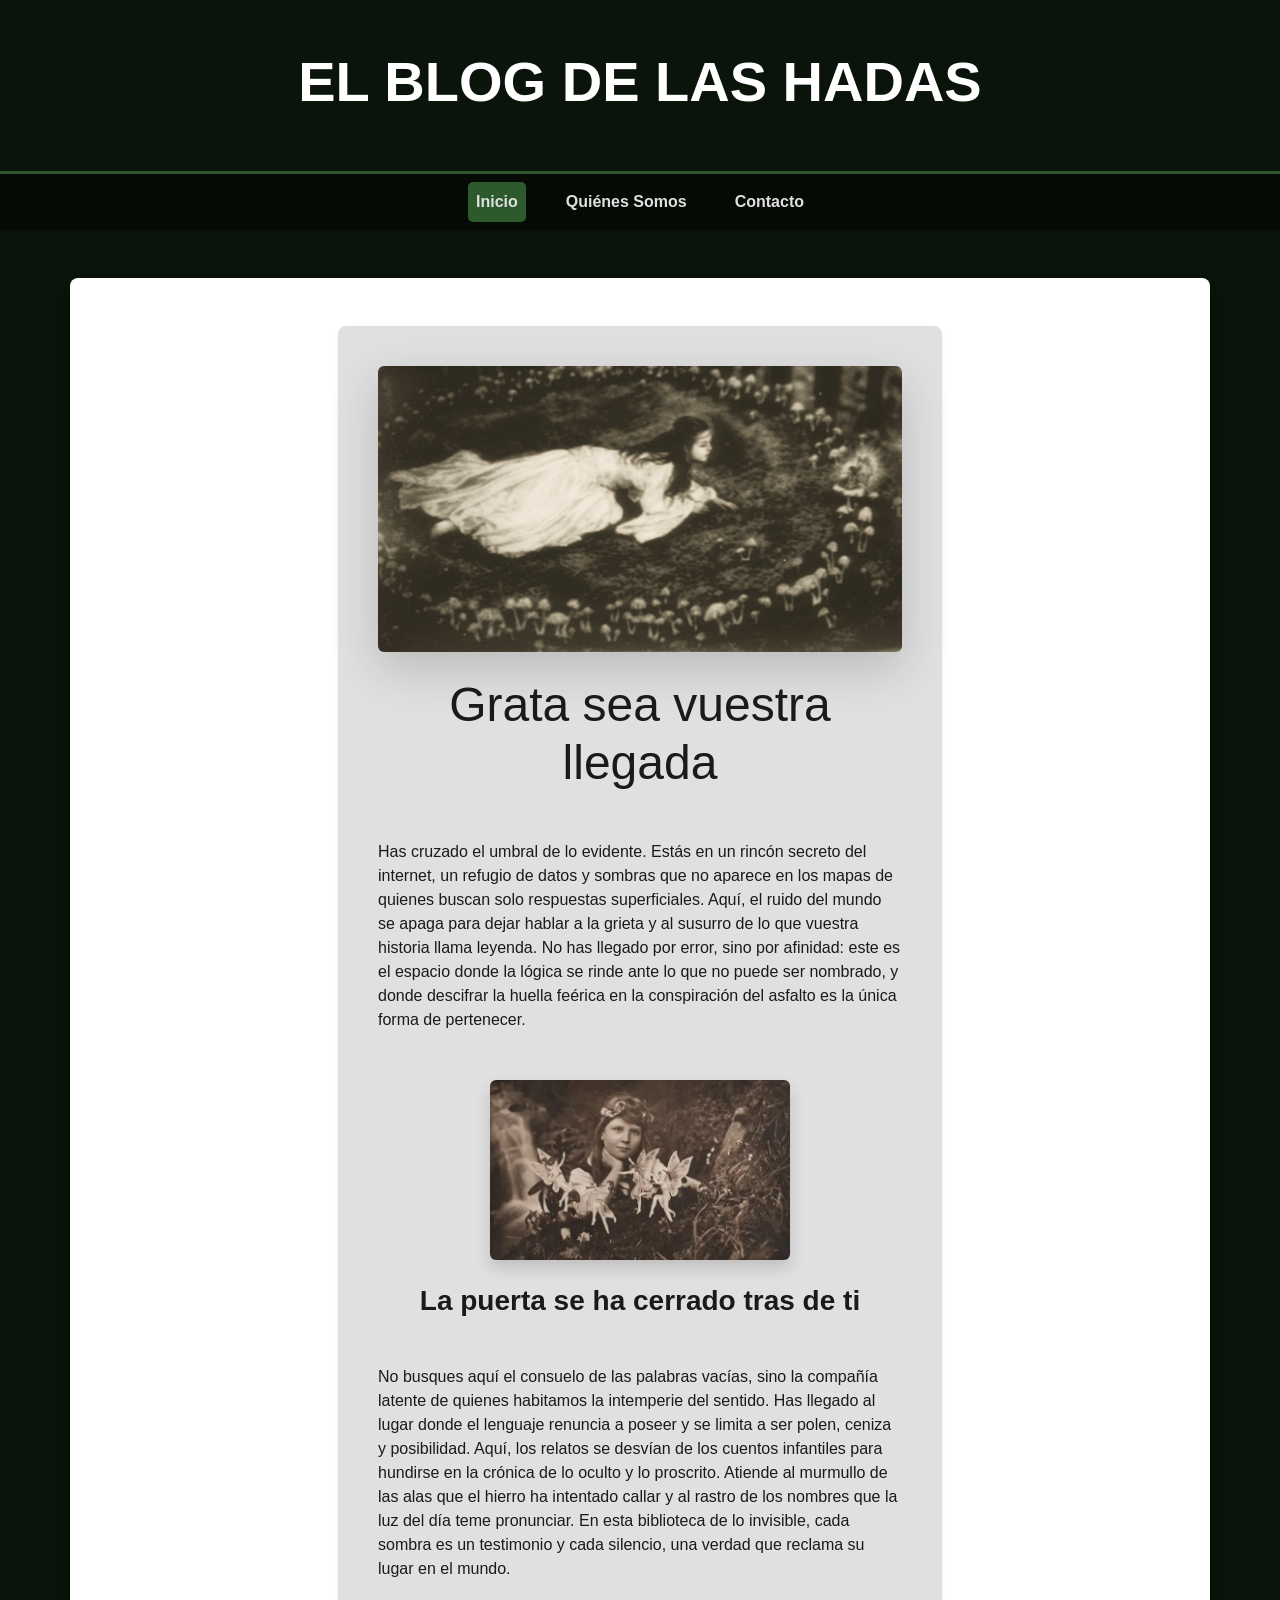
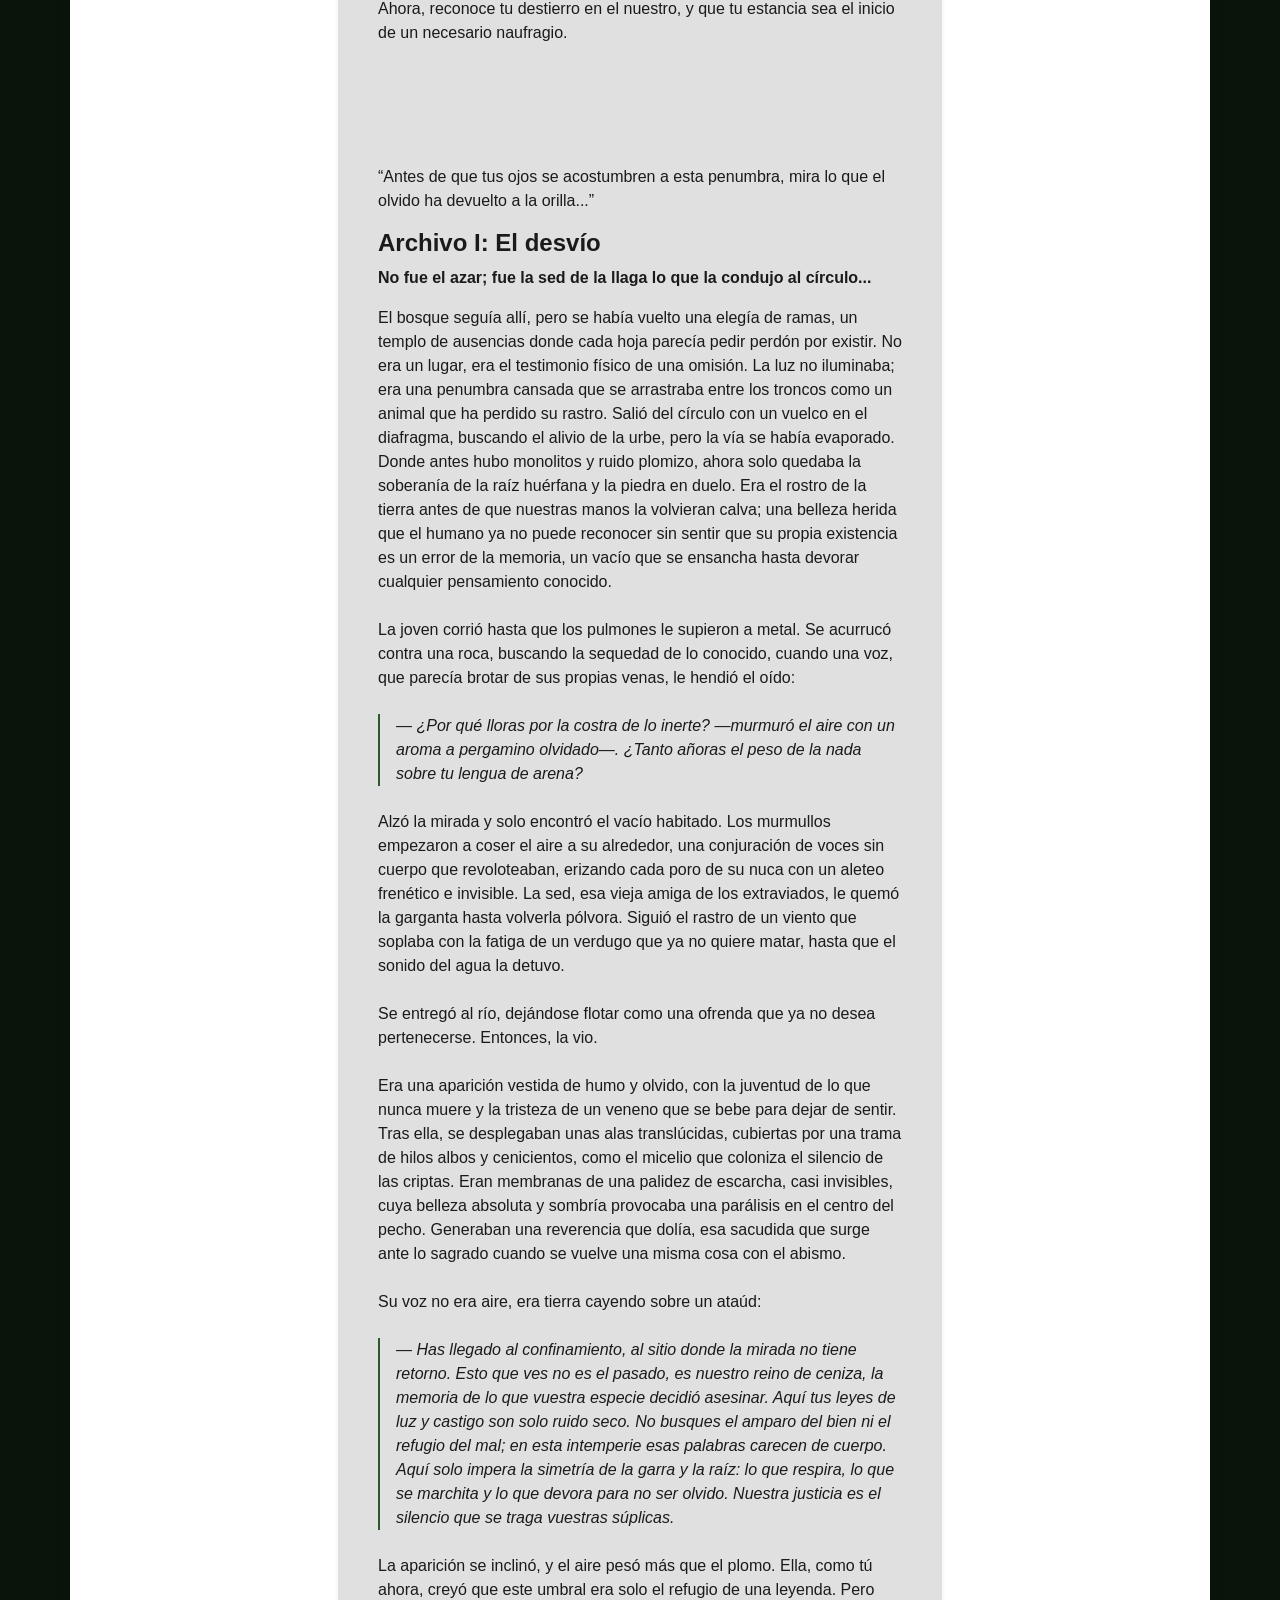
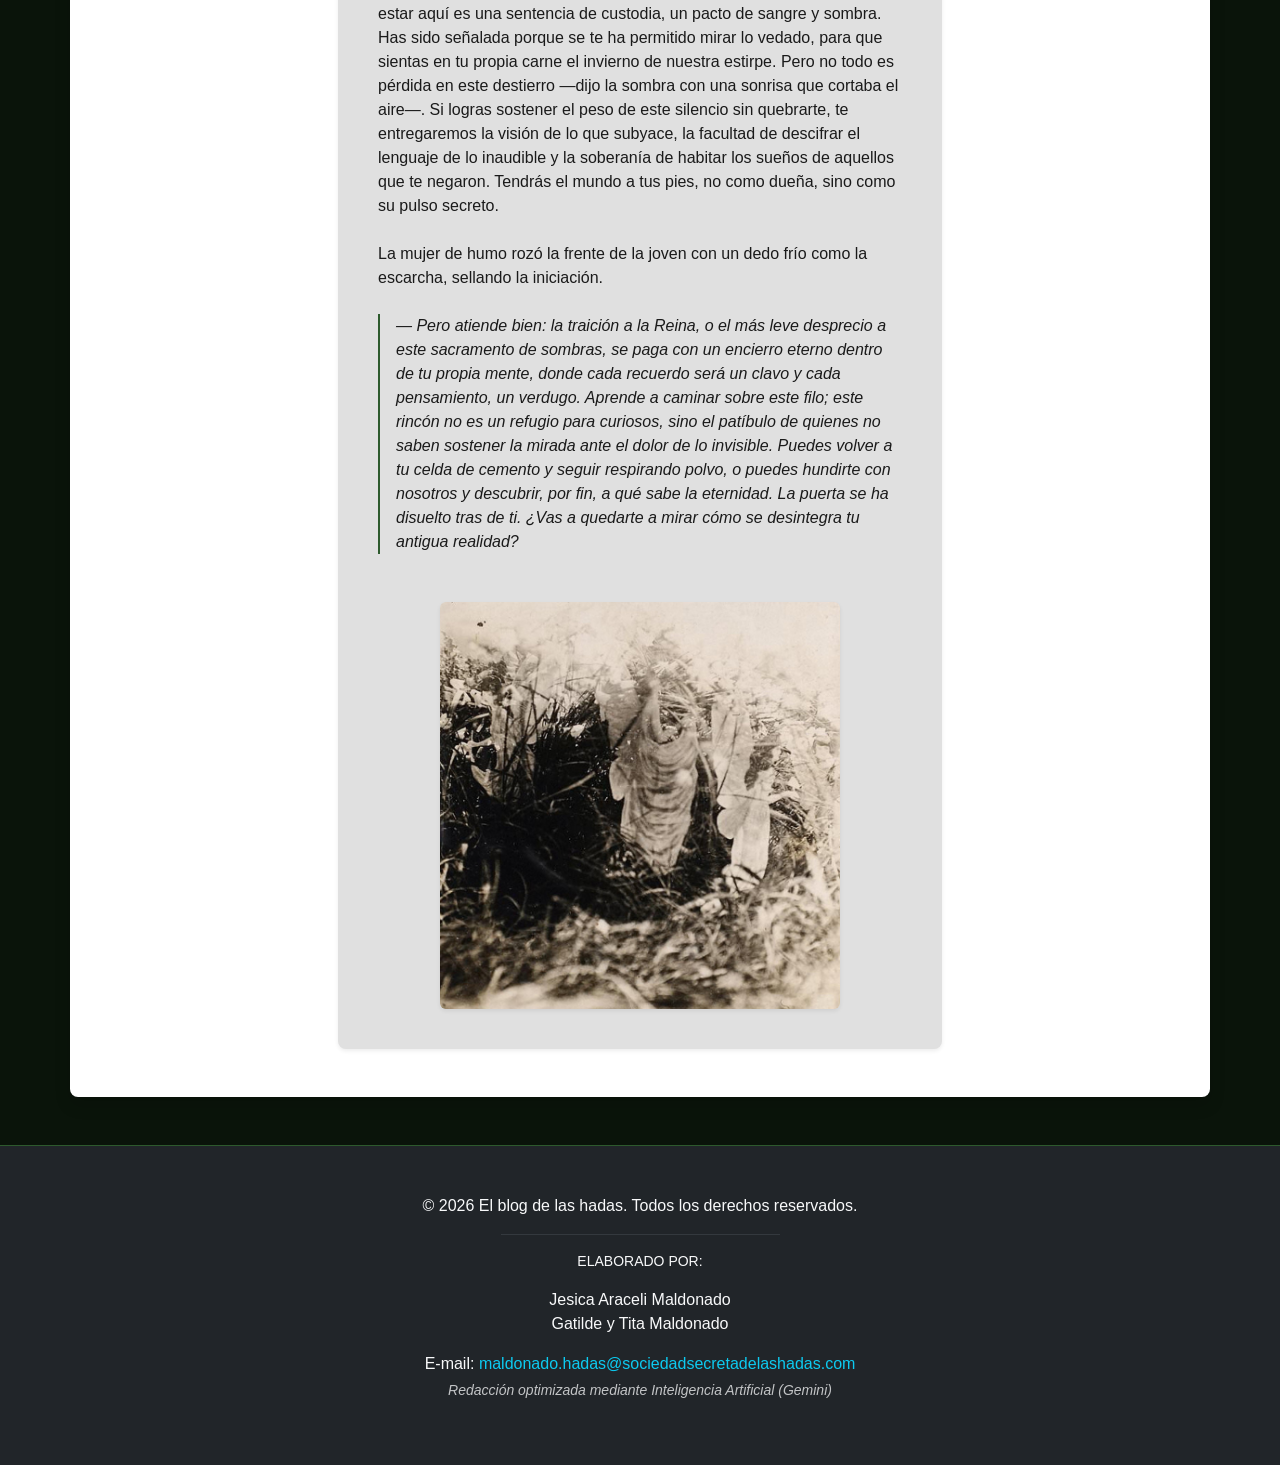
<file: index.html>
<!DOCTYPE html>
<html lang="es">
<head>
    <meta charset="UTF-8">
    <meta name="viewport" content="width=device-width, initial-scale=1.0">
    <title>El blog de las hadas</title>
    <link href="https://cdn.jsdelivr.net/npm/bootstrap@5.3.3/dist/css/bootstrap.min.css" rel="stylesheet">
    <link rel="stylesheet" href="style.css"> 
</head>
<body class="bg-beige"> <header class="py-5 text-center text-white header-bosque">
        <h1 class="display-4 fw-bold">EL BLOG DE LAS HADAS</h1>
    </header>

    <nav class="navbar navbar-expand-lg navbar-dark shadow-sm bg-verde-oscuro sticky-top">
        <div class="container">
            <button class="navbar-toggler" type="button" data-bs-toggle="collapse" data-bs-target="#navbarNav">
                <span class="navbar-toggler-icon"></span>
            </button>
            <div class="collapse navbar-collapse justify-content-center" id="navbarNav">
                <ul class="navbar-nav">
                    <li class="nav-item">
                        <a class="nav-link active fw-semibold mx-3" href="#" data-page="inicio.html">Inicio</a>
                    </li>
                    <li class="nav-item">
                        <a class="nav-link fw-semibold mx-3" href="#" data-page="quienes-somos.html">Quiénes Somos</a>
                    </li>
                    <li class="nav-item">
                        <a class="nav-link fw-semibold mx-3" href="#" data-page="contacto.html">Contacto</a>
                    </li>
                </ul>
            </div>
        </div>
    </nav>

    <main class="container my-5 shadow p-4 bg-white rounded-3">
        <div class="row justify-content-center">
            <div class="col-md-10" id="content">
                <h2 class="text-cafe">Bienvenido</h2>
                <p class="lead">Selecciona una opción del menú para empezar a explorar los secretos del bosque.</p>
            </div>
        </div>
    </main>

    <footer class="bg-dark text-light py-5 mt-5">
        <div class="container text-center">
            <p>&copy; 2026 El blog de las hadas. Todos los derechos reservados.</p>
            <hr class="border-secondary w-25 mx-auto">
            <p class="small text-uppercase tracking-wider">Elaborado por:</p>
            <ul class="list-unstyled mb-3">
                <li>Jesica Araceli Maldonado</li>
                <li>Gatilde y Tita Maldonado</li>
            </ul>
            <p class="mb-1 text-beige-claro">E-mail: <span class="text-info">maldonado.hadas@sociedadsecretadelashadas.com</span></p>
            <p class="fst-italic opacity-75 small">Redacción optimizada mediante Inteligencia Artificial (Gemini)</p>
        </div>
    </footer>

    <script src="https://cdn.jsdelivr.net/npm/bootstrap@5.3.3/dist/js/bootstrap.bundle.min.js"></script>
    <script src="script.js"></script>
</body>
</html>
</file>
<file: style.css>
/* 1. Tarea 2. Paleta de Colores Personalizada */
:root {
    --negro-bosque: #0a140a;      /* Fondo de la página (Verde bosque) */
    --gris-ceniza-claro: #e0e0e0; /* Cajas: Gris claro (Como ceniza) */
    --verde-mistico: #2d5a2d;    /* Acentos y detalles */
    --texto-oscuro: #1a1a1a;     /* Texto dentro de las cajas claras */
    --blanco-suave: #fafafa;     /* Solo para textos sobre fondo oscuro */
}

/*2. Tarea 3. Estilos Base*/
body {
    background-color: var(--negro-bosque);
    font-family: 'Segoe UI', Tahoma, Geneva, Verdana, sans-serif;
    color: var(--blanco-suave); /* Texto que esté fuera de las cajas claras */
    margin: 0;
    padding: 0;
}

/* Para los títulos principales */
h2, h3, h4 {
    color: var(--verde-mistico);
    font-weight: bold;
}

/* 3. Refactorización de Componentes */

/* Header con fondo de un bosque oscuro */
header.header-bosque {
    background: linear-gradient(rgba(10, 20, 10, 0.85), rgba(10, 20, 10, 0.85)), 
                url('https://images.unsplash.com/photo-1441974231531-c6227db76b6e?q=80&w=2071&auto=format&fit=crop');
    background-size: cover;
    background-position: center;
    border-bottom: 3px solid var(--verde-mistico);
}

/* La navbar adaptada al fondo oscuro*/
.bg-verde-oscuro {
    background-color: #050a05 !important;
}

.navbar-dark .navbar-nav .nav-link {
    color: var(--gris-ceniza-claro) !important;
}

.navbar-dark .navbar-nav .nav-link.active {
    background-color: var(--verde-mistico);
    border-radius: 5px;
}

/* 4. Tarea 7*/

/* Esto es para usar el gris ceniza claro en lugar de blanco */
#content .bg-white, 
.col-md-8.bg-white,
.card.bg-white {
    background-color: var(--gris-ceniza-claro) !important; 
    color: var(--texto-oscuro) !important; /* Texto oscuro para que así sea más fácil de leer */
    padding: 40px !important;
    border-radius: 12px;
    box-shadow: 0 10px 30px rgba(0,0,0,0.5); /* Sombra suave para dar profundidad */
}

/* Para que todos los textos dentro de las cajas claras sean oscuros */
#content p, 
#content li, 
#content blockquote,
#content h2, 
#content h3, 
#content h4,
#content label,
#content span,
#content div {
    color: var(--texto-oscuro) !important;
}

/* Ajuste para los diálogos */
.border-cafe, .border-start {
    border-color: var(--verde-mistico) !important;
}

/* Estilo de las imágenes responsivas */
.img-fluid {
    border-radius: 8px;
    box-shadow: 0 4px 12px rgba(0,0,0,0.2);
}

/* 5. Tarea 4. Cambios en el footer*/
footer {
    background-color: #050a05;
    color: #a0a0a0;
    padding: 50px 0;
    border-top: 1px solid var(--verde-mistico);
}

.lista-autores li {
    color: var(--gris-ceniza-claro);
}

/* Ajustes para el formulario de contacto */
.form-control {
    background-color: #ffffff !important; /* Fondo blanco para los inputs */
    border: 1px solid #ced4da;
    color: #000000 !important; /* Letras negras al escribir */
}

.form-control:focus {
    border-color: var(--verde-mistico);
    box-shadow: 0 0 0 0.2rem rgba(45, 90, 45, 0.25);
}

.btn-verde-oscuro {
    background-color: var(--verde-mistico);
    color: #ffffff;
    border: none;
}

.btn-verde-oscuro:hover {
    background-color: #244924;
    color: #ffffff;
}

/* Espacio decorativo al final */
.vacio {
    height: 8vh;
    width: 100%;
}
</file>
